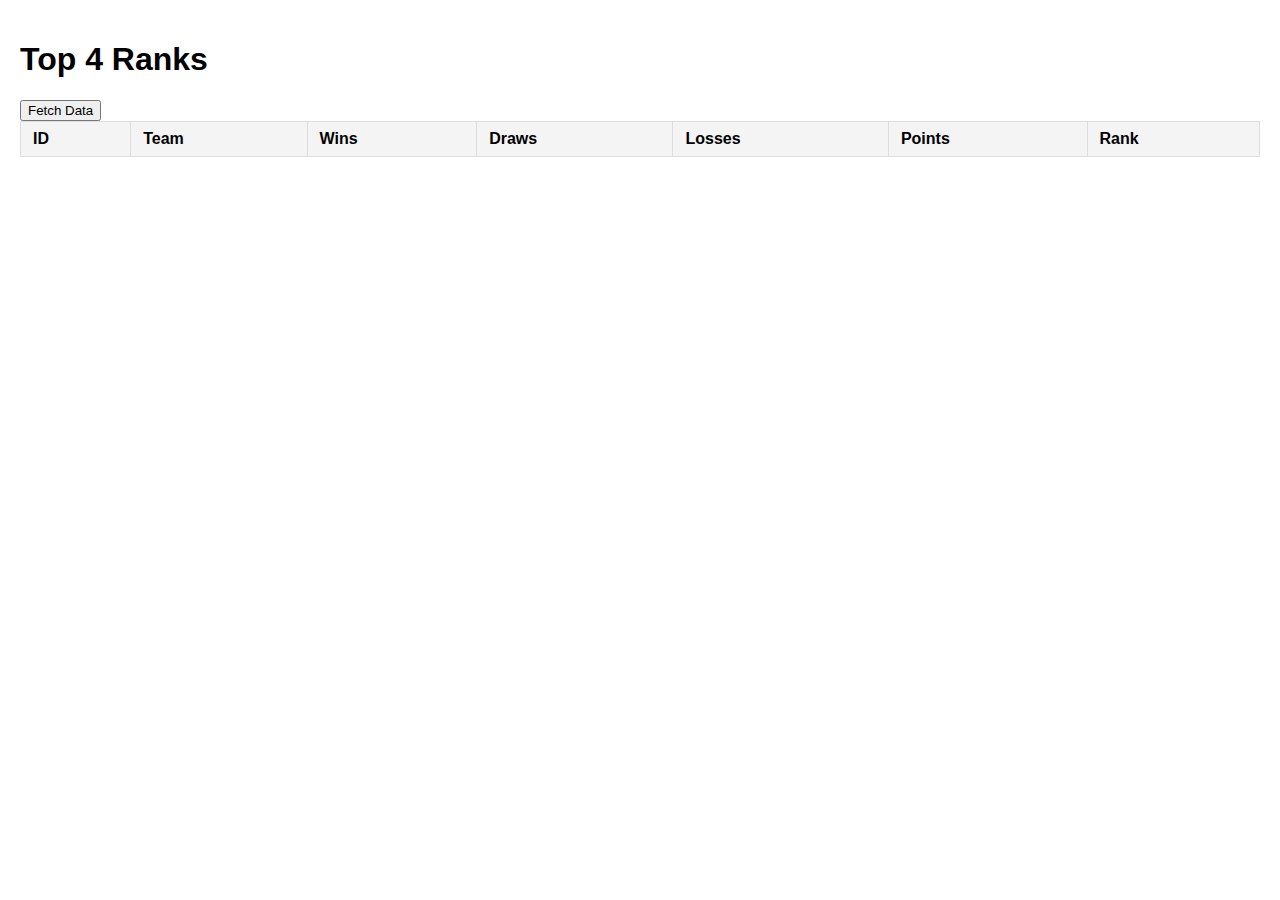
<file: index.html>
<!DOCTYPE html>
<html lang="vi">
<head>
    <meta charset="UTF-8">
    <meta name="viewport" content="width=device-width, initial-scale=1.0">
    <title>Fetch Data Example</title>
    <style>
        body {
            font-family: Arial, sans-serif;
            margin: 0;
            padding: 20px;
        }
        table {
            width: 100%;
            border-collapse: collapse;
        }
        th, td {
            padding: 8px 12px;
            border: 1px solid #ddd;
            text-align: left;
        }
        th {
            background-color: #f4f4f4;
        }
    </style>
</head>
<body>
    <h1>Top 4 Ranks</h1>
    <button onclick="fetchData()">Fetch Data</button>
    <table id="data-table">
        <thead>
            <tr>
                <th>ID</th>
                <th>Team</th>
                <th>Wins</th>
                <th>Draws</th>
                <th>Losses</th>
                <th>Points</th>
                <th>Rank</th>
            </tr>
        </thead>
        <tbody>
        </tbody>
    </table>
    <script>
        function fetchData() {
            fetch('http://127.0.0.1:1880/get_top4')
                .then(response => response.json())
                .then(data => {
                    const tableBody = document.querySelector('#data-table tbody');
                    tableBody.innerHTML = '';
                    data.forEach(row => {
                        const tr = document.createElement('tr');
                        tr.innerHTML = `
                            <td>${row.id_rank}</td>
                            <td>${row.team}</td>
                            <td>${row.wins}</td>
                            <td>${row.draws}</td>
                            <td>${row.losses}</td>
                            <td>${row.points}</td>
                            <td>${row.ranks}</td>
                        `;
                        tableBody.appendChild(tr);
                    });
                })
                .catch(error => console.error('Error fetching data:', error));
        }
    </script>
</body>
</html>
</file>
